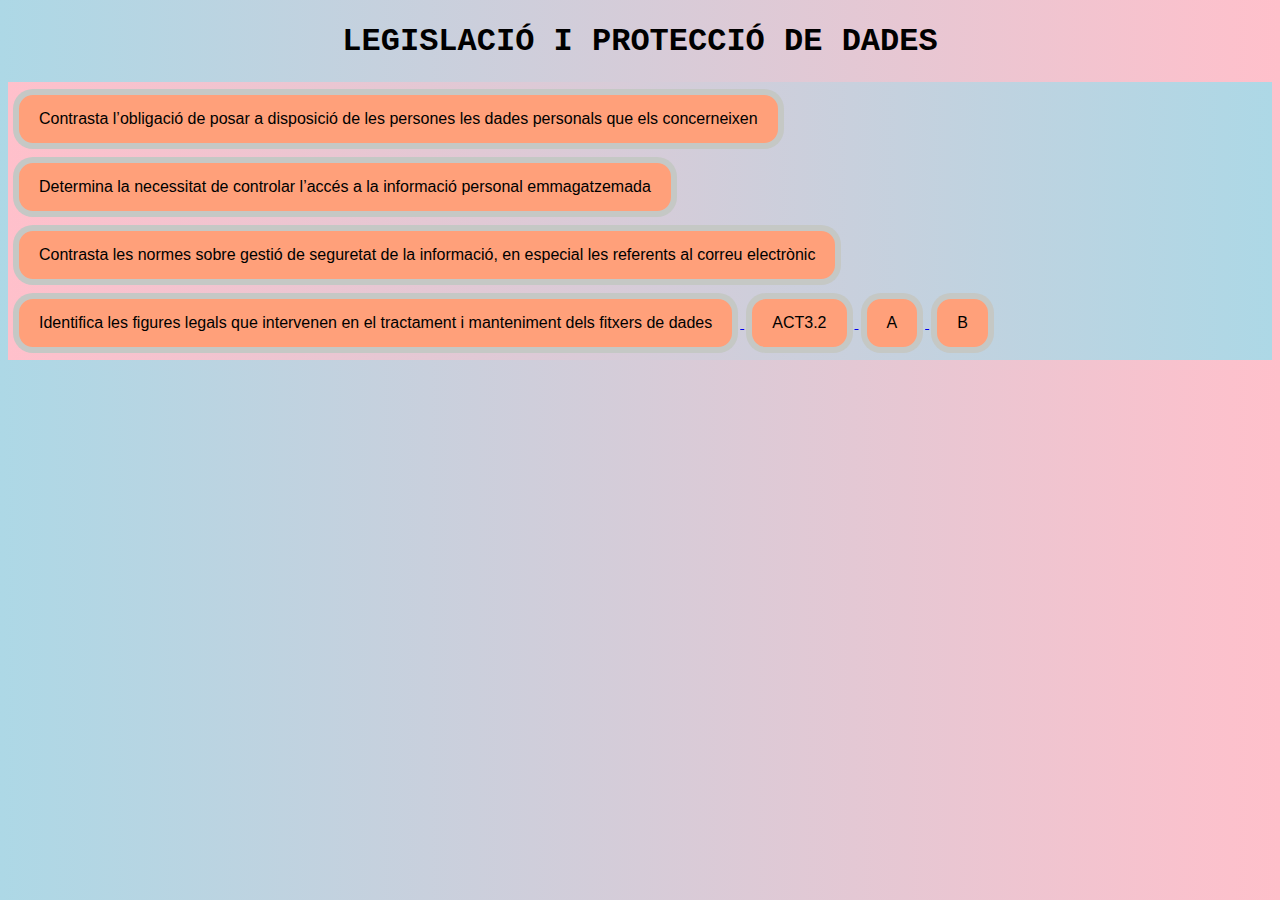
<file: index.html>
<!DOCTYPE html>
<head>
    <title>ACT3.1</title>
<link rel="stylesheet" type="text/css" href="card_html.css">
</head>
<body style="background: linear-gradient(to right, lightblue, pink);">
    <h1 align="center"><FONT FACE="courier new"><b>LEGISLACIÓ I PROTECCIÓ DE DADES</b></FONT></h1>
    <div class="vertical_align">
        <table align="center" style="background: linear-gradient(to left, lightblue, pink);">
            <tr>
              <td>
                    <a href="1.html"> <button class="card_html"><div class="font_family">Contrasta l’obligació de posar a disposició de les persones les dades personals que els concerneixen</div></button>
                    </a>
                    <a href="3.html"> <button class="card_html"><div class="font_family">Determina la necessitat de controlar l’accés a la informació personal emmagatzemada</div></button>
                    </a>
                    <a href="5.html"> <button class="card_html"><div class="font_family">Contrasta les normes sobre gestió de seguretat de la informació, en especial les referents al correu electrònic</div></button>
                    </a>
                    <a href="7.html"> <button class="card_html"><div class="font_family">Identifica les figures legals que intervenen en el tractament i manteniment dels fitxers de dades</div></button>
                    </a>
                    <a href="3.2.html"> <button class="card_html"><div class="font_family">ACT3.2</div></button>
                    </a>
                    <a href="A.html"> <button class="card_html"><div class="font_family">A</div></button>
                    </a>
                    <a href="B.html"> <button class="card_html"><div class="font_family">B</div></button>
                    </a>
              </td>
        </table>
    </div>
    
</body>
</html>
</file>
<file: card_html.css>
.card_html {
  background-color: lightsalmon;
  color: black;
  border: 6px solid rgba(173, 216, 230, 0.7);
  border-radius: 20px;
  padding: 15px 20px;
  text-align: center;
  text-decoration: none;
  display: inline-block;
  font-size: 16px;
  margin: 4px 2px;
  cursor: pointer;
  transition: box-shadow 0.3s ease;
  box-shadow: 0 0 0 0 rgba(255, 192, 203, 0.7);
}

.card_html:hover {
  box-shadow: 0 0 10px 0 rgba(255, 192, 203, 0.7), 0 0 20px 0 rgba(173, 216, 230, 0.7);
  border: 6px solid rgba(255, 192, 203, 0.7);
}
</file>
